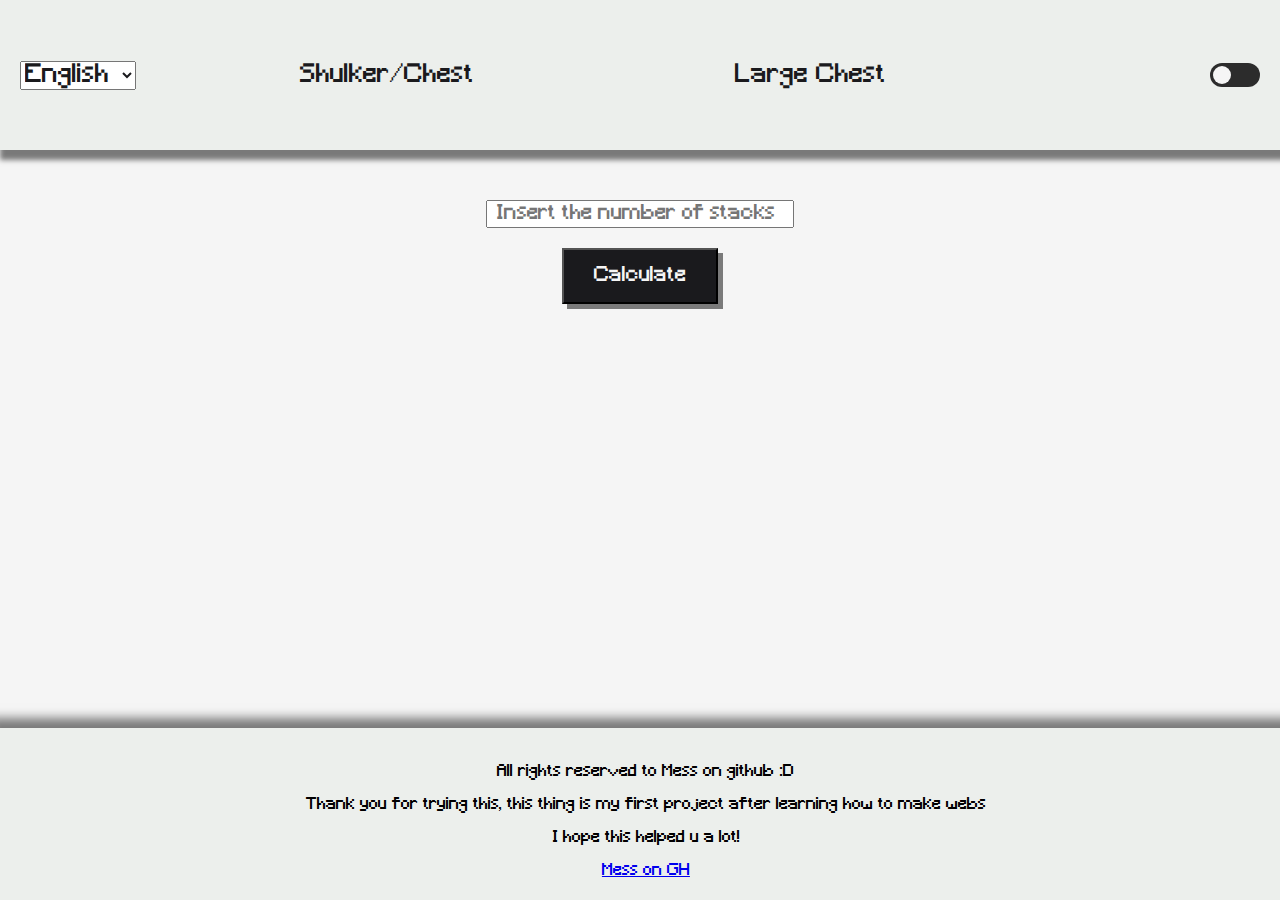
<file: index.html>
<!DOCTYPE html>
<html>

<head>
    <meta charset="UTF-8" />
    <meta name="viewport" content="width=device-width, initial-scale=1.0" />
    <title>Shulker Calculator</title>
    <link rel="stylesheet" href="css/style.css" />
</head>

<body>
    <header>
        <select name="language" id="language">
            <option value="0">English</option>
            <option value="1">Español</option>
        </select>
        <a href="index.html" id="aShulk">Shulker/Chest</a>
        <a href="LargeChestCalculator.html" id="aLC">Large Chest</a>
        <label class="switch">
            <input type="checkbox" id="Dark">
            <span class="slider"></span>
        </label>
    </header>
    <input type="number" placeholder="Insert the number of stacks" id="X" max="999"
        oninput="this.value = Math.min(this.value, 999)" required>
        <br>
    <button id="btn">Calculate</button>
    <br>
    <img src="assets/img/ShulkerChest.png" alt="Shulker/Chest image" class="hidden" id="img">
    <h1 id="result"></h1>
    <h1 id="decimalResult"></h1>
    <footer>
        <p>All rights reserved to Mess on github :D</p>
        <p>Thank you for trying this, this thing is my first project after learning how to make webs</p>
        <p>I hope this helped u a lot!</p>
        <a href="https://github.com/GalaxyFrame121" target="_blank">Mess on GH</a>
    </footer>
    <script src="js/Language.js"></script>
    <script src="js/ShulkerCalculator.js"></script>
    <script src="js/DarkMode.js"></script>
</body>

</html>
</file>
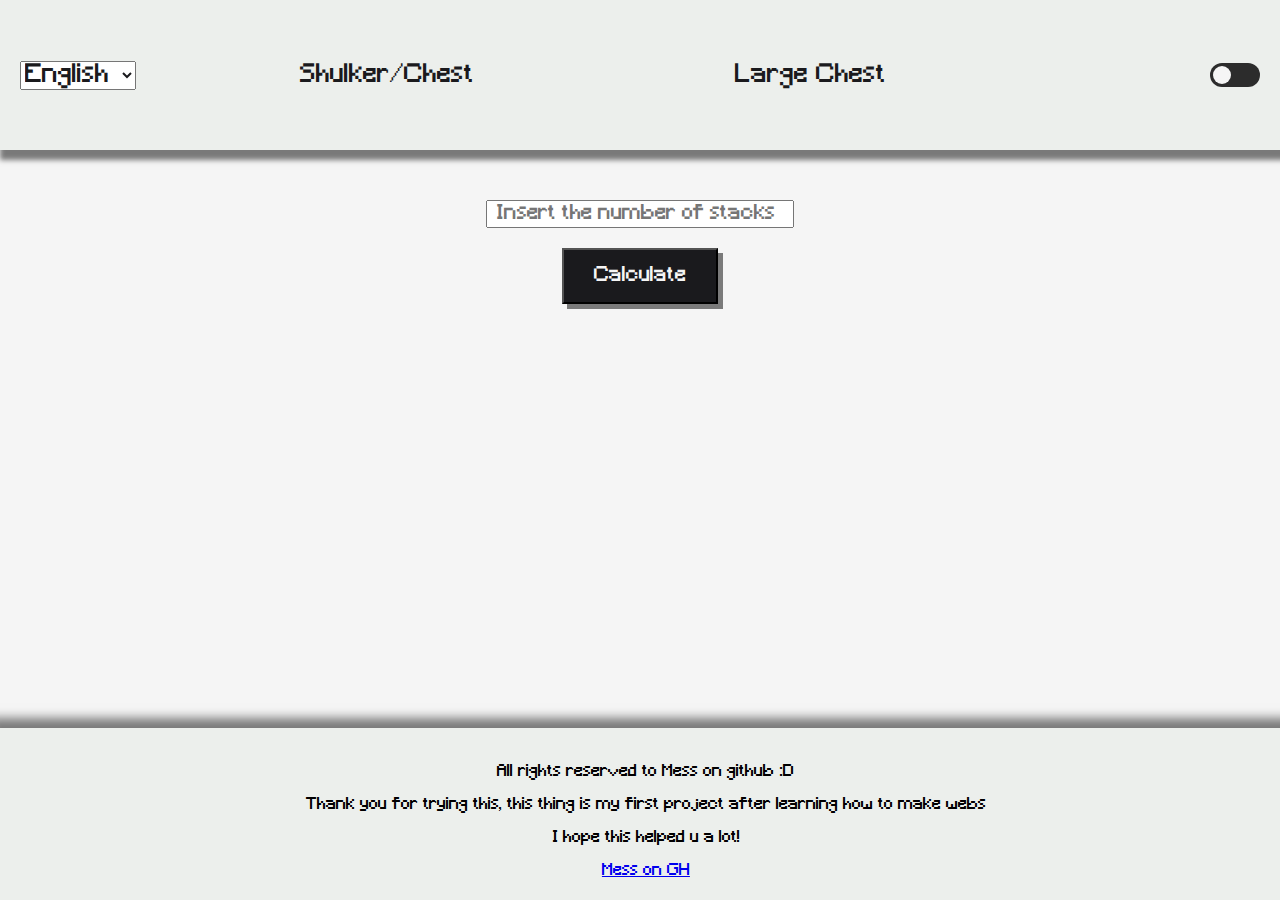
<file: html/index.html>
<!DOCTYPE html>
<html>

<head>
    <meta charset="UTF-8" />
    <meta name="viewport" content="width=device-width, initial-scale=1.0" />
    <title>Shulker Calculator</title>
    <link rel="stylesheet" href="../css/style.css" />
</head>

<body>
    <header>
        <select name="language" id="language">
            <option value="0">English</option>
            <option value="1">Español</option>
        </select>
        <a href="index.html" id="aShulk">Shulker/Chest</a>
        <a href="LargeChestCalculator.html" id="aLC">Large Chest</a>
        <label class="switch">
            <input type="checkbox" id="Dark">
            <span class="slider"></span>
        </label>
    </header>
    <input type="number" placeholder="Insert the number of stacks" id="X" max="999"
        oninput="this.value = Math.min(this.value, 999)" required>
        <br>
    <button id="btn">Calculate</button>
    <br>
    <img src="../assets/img/ShulkerChest.png" alt="Shulker/Chest image" class="hidden" id="img">
    <h1 id="result"></h1>
    <h1 id="decimalResult"></h1>
    <footer>
        <p>All rights reserved to Mess on github :D</p>
        <p>Thank you for trying this, this thing is my first project after learning how to make webs</p>
        <p>I hope this helped u a lot!</p>
        <a href="https://github.com/GalaxyFrame121" target="_blank">Mess on GH</a>
    </footer>
    <script src="../js/Language.js"></script>
    <script src="../js/ShulkerCalculator.js"></script>
    <script src="../js/DarkMode.js"></script>
</body>

</html>
</file>
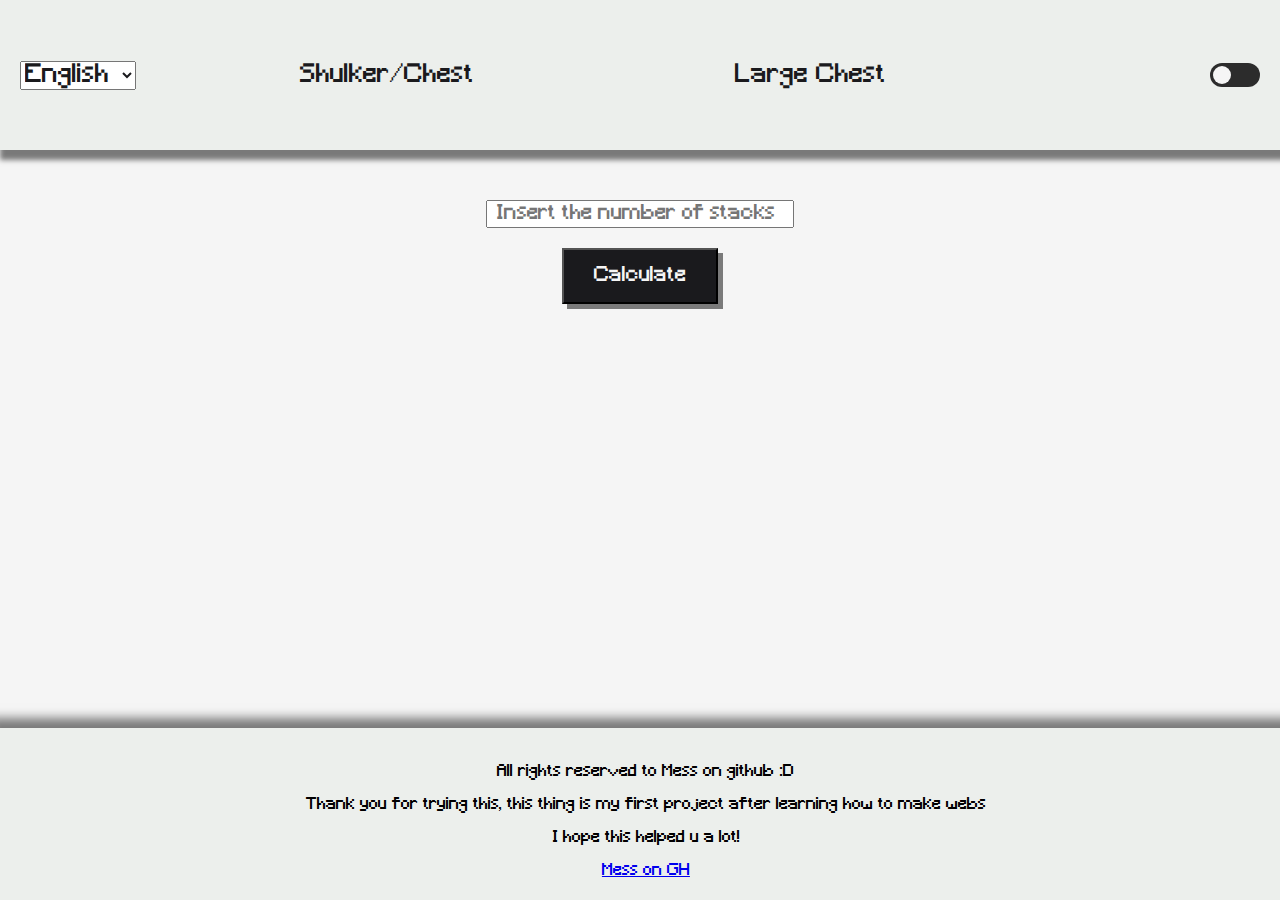
<file: html/LargeChestCalculator.html>
<!DOCTYPE html>
<html>

<head>
    <meta charset="UTF-8" />
    <meta name="viewport" content="width=device-width, initial-scale=1.0" />
    <title>Large Chest Calculator</title>
    <link rel="stylesheet" href="../css/style.css" />
</head>

<body>
    <header>
        <select name="language" id="language">
            <option value="0">English</option>
            <option value="1">Español</option>
        </select>
        <a href="index.html" id="aShulk">Shulker/Chest</a>
        <a href="LargeChestCalculator.html" id="aLC">Large Chest</a>
        <label class="switch">
            <input type="checkbox" id="Dark">
            <span class="slider"></span>
        </label>
    </header>

    <input type="number" placeholder="Insert the number of stacks" id="X" max="999"
        oninput="this.value = Math.min(this.value, 999)" required>
        <br>
    <button id="btn">Calculate</button>
    <br>
    <img src="../assets/img/DoubleChest.png" alt="Large Chest image" class="hidden" id="img">
    <h1 id="result"></h1>
    <br>
    <h1 id="decimalResult"></h1>
    <footer>
        <p>All rights reserved to Mess on github :D</p>
        <p>Thank you for trying this, this thing is my first project after learning how to make webs</p>
        <p>I hope this helped u a lot!</p>
        <a href="https://github.com/GalaxyFrame121" target="_blank">Mess on GH</a>
    </footer>
    <script src="../js/Language.js"></script>
    <script src="../js/LargeChestCalculator.js"></script>
    <script src="../js/DarkMode.js"></script>
</body>

</html>
</file>
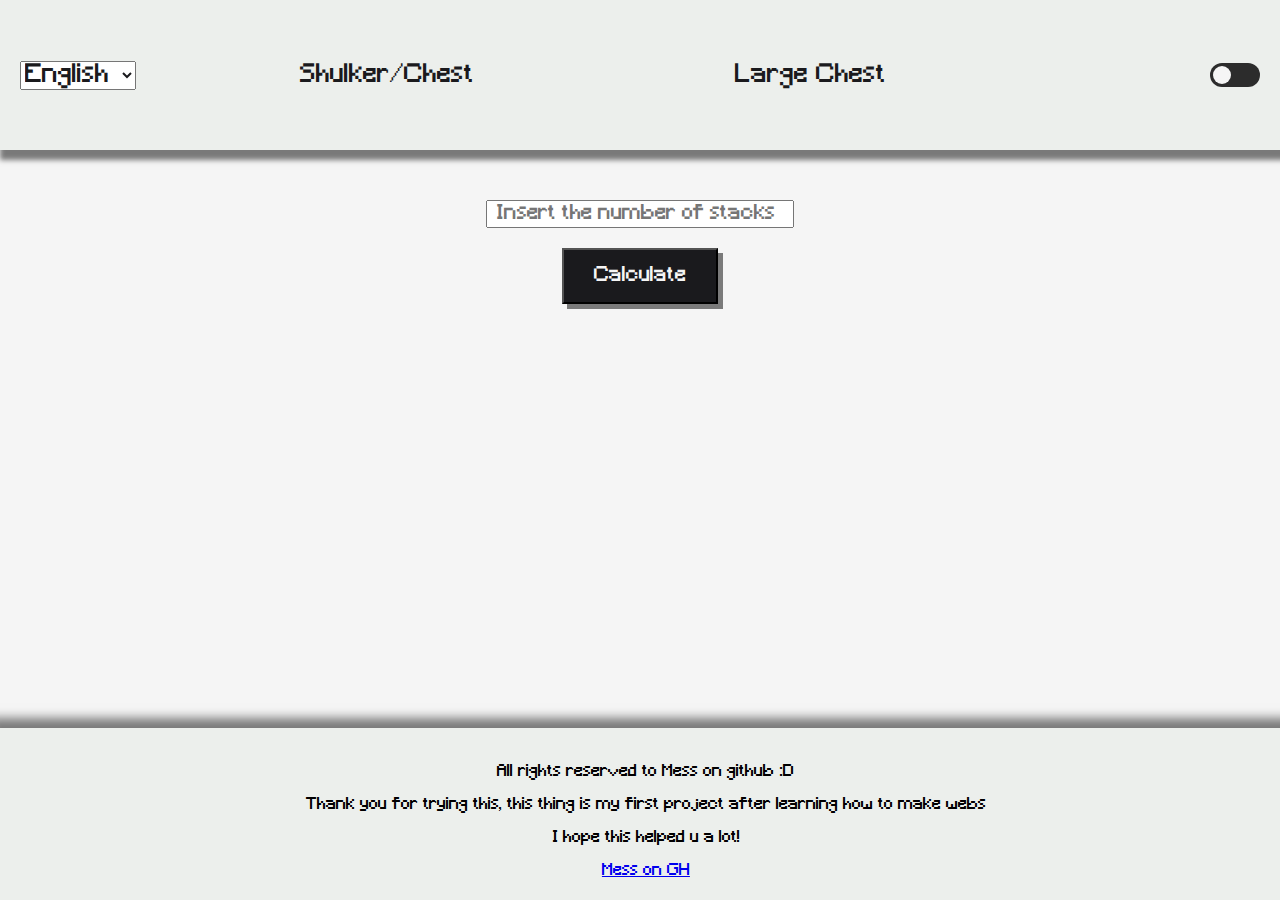
<file: html/ShulkerCalculator.html>
<!DOCTYPE html>
<html>

<head>
    <meta charset="UTF-8" />
    <meta name="viewport" content="width=device-width, initial-scale=1.0" />
    <title>Shulker Calculator</title>
    <link rel="stylesheet" href="../css/style.css" />
</head>

<body>
    <header>
        <select name="language" id="language">
            <option value="0">English</option>
            <option value="1">Español</option>
        </select>
        <a href="ShulkerCalculator.html" id="aShulk">Shulker/Chest</a>
        <a href="LargeChestCalculator.html" id="aLC">Large Chest</a>
        <label class="switch">
            <input type="checkbox" id="Dark">
            <span class="slider"></span>
        </label>
    </header>
    <input type="number" placeholder="Insert the number of stacks" id="X" max="999"
        oninput="this.value = Math.min(this.value, 999)" required>
        <br>
    <button id="btn">Calculate</button>
    <br>
    <img src="../assets/img/ShulkerChest.png" alt="Shulker/Chest image" class="hidden" id="img">
    <h1 id="result"></h1>
    <h1 id="decimalResult"></h1>
    <footer>
        <p>All rights reserved to Mess on github :D</p>
        <p>Thank you for trying this, this thing is my first project after learning how to make webs</p>
        <p>I hope this helped u a lot!</p>
        <a href="https://github.com/GalaxyFrame121" target="_blank">Mess on GH</a>
    </footer>
    <script src="../js/Language.js"></script>
    <script src="../js/ShulkerCalculator.js"></script>
    <script src="../js/DarkMode.js"></script>
</body>

</html>
</file>
<file: css/style.css>
@font-face {
    font-family: Minecraft;
    src: url(../assets/fonts/Minecraft.ttf);
}

body {
    margin: 0;
    background-color: #F5F5F5;
    font-family: Minecraft;
    text-align: center;
    justify-content: center;
    min-height: 100vh;
}

header {
    margin: 0;
    background-color: #ECEFEC;
    color: #1A1A1D;
    font-family: Minecraft;
    height: 150px;
    align-items: center;
    display: flex;
    justify-content: space-between;
    position: relative;
    box-shadow: 5px 5px 5px 5px rgba(0, 0, 0, 0.507);
}

select {
    color: #1A1A1D;
    font-family: Minecraft;
    width: auto;
    margin-left: 20px;
    font-size: 25px;
}

#aShulk, #aLC {
    left: 50%;
    transform: translateX(-50%);
    text-decoration: none;
    color: #1A1A1D;
    font-size: 25px;
}

#aShulk:hover, #aLC:hover {
    text-decoration: underline;
}

.switch {
    position: relative;
    display: inline-block;
    width: 50px;
    height: 24px;
    margin-right: 20px;
}

.switch #Dark {
    opacity: 0;
    width: 0;
    height: 0;
}

.slider {
    position: absolute;
    cursor: pointer;
    top: 0; left: 0; right: 0; bottom: 0;
    background-color: #2c2c2c;
    transition: 0.4s;
    border-radius: 34px;
}

.slider:before {
    position: absolute;
    content: "";
    height: 18px;
    width: 18px;
    left: 3px;
    bottom: 3px;
    background-color: #F5F5F5;
    transition: 0.4s;
    border-radius: 50%;
}


#Dark:checked + .slider:before {
    transform: translateX(26px);
}

#X {
    margin-top: 50px;
    font-size: 20px;
    width: 300px;
    text-align: right;
    font-family: Minecraft;
}

button {
    margin-top: 20px;
    padding: 15px 30px;
    background-color: #1A1A1D;
    color: #F5F5F5;
    font-size: 20px;
    font-family: Minecraft;
    box-shadow: 5px 5px rgba(0, 0, 0, 0.5);
}

button:hover {
    background-color: #2c2c31;
}

img {
    margin-top: 20px;
    float: left;
    margin-left: 450px;
}

footer {
    background-color: #ECEFEC;
    box-shadow: 0px 0px 10px 10px rgba(0, 0, 0, 0.507);
    padding: 20px 20px 20px 20px;
    bottom: 0;
    position: absolute;
    width: 97.8%;
    margin-bottom: 0;
}

.hidden {
    display: none;
}

h1 {
    margin-right: 400px;
}

#decimalResult {
    margin-top: 100px;
}

#result {
    margin-top: 80px;
}

body.dark {
    background-color: #252324;
    color: #F5F5F5;
}

body.dark header {
    background-color: #1A1A1D;
    color: #ECEFEC;
}

body.dark #aShulk, 
body.dark #aLC {
    color: #ECEFEC;
} 

body.dark button {
    background-color: #FEFFFC;
    color: #2c2c31;
}

body.dark button:hover {
    background-color: #dcddda;
}

body.dark select {
    background-color: #2c2c31;
    color: #ECEFEC;
}

body.dark .slider:before {
    background-color: #2c2c31;
}

body.dark .slider {
    background-color: #F5F5F5;
}

body.dark footer {
    background-color: #1A1A1D;
    color: #ECEFEC;
}

body, header, footer, .slider, .slider:before, button {
    transition: all 0.3s ease;
}
</file>
